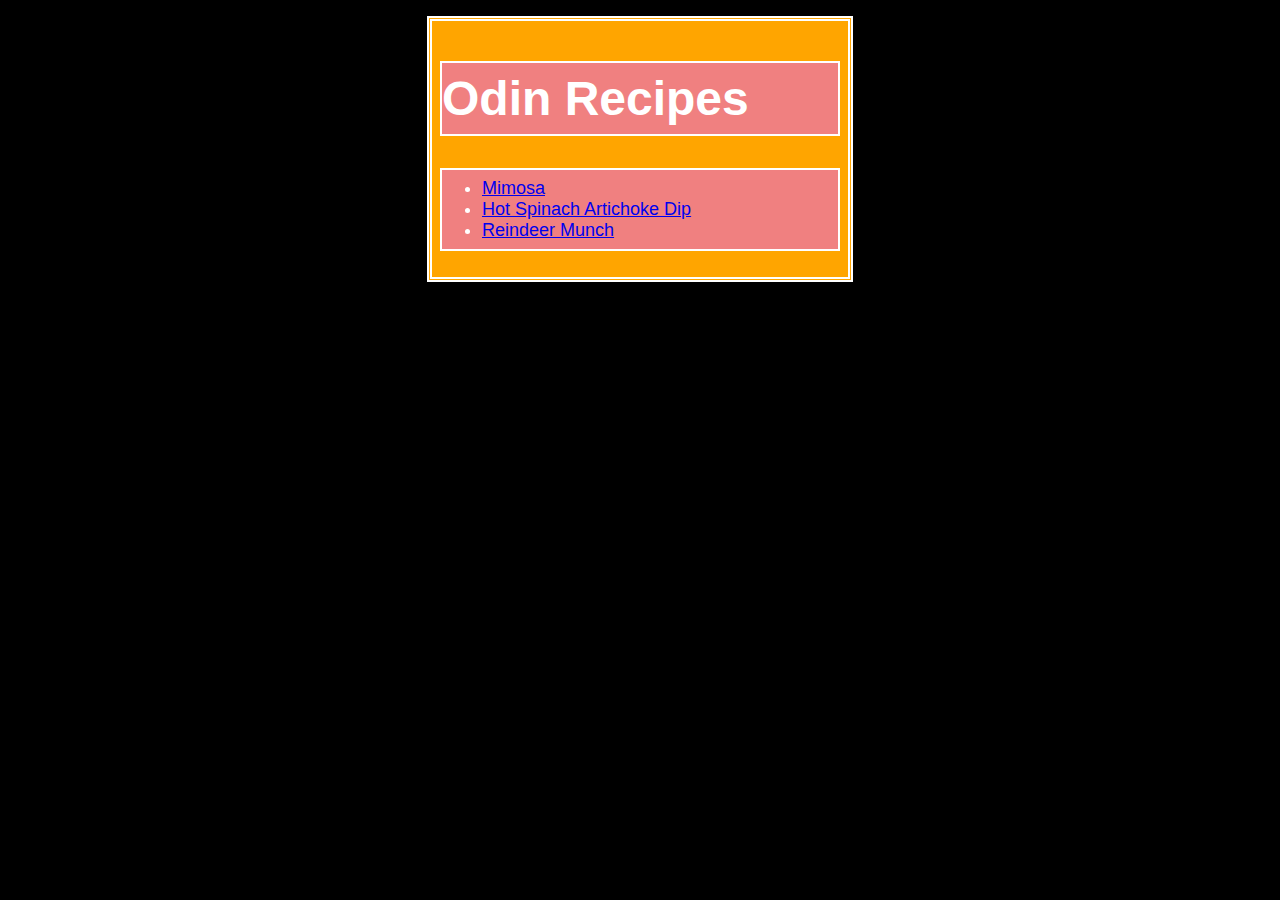
<file: index.html>
<!DOCTYPE html>
<html lang="en">
    <head>
        <meta charset="UTF-8">
        <title>Odin Recipes</title>
        <link rel="stylesheet" href="styles.css">
    </head>
    <body>
        <div class="container">
        <h1 class="main title">Odin Recipes</h1>
        <ul class="main">
            <li><a href="./recipes/mimosa.html">Mimosa</a></li>
            <li><a href="./recipes/spinach.html">Hot Spinach Artichoke Dip</a></li>
            <li><a href="./recipes/munch.html">Reindeer Munch</a></li>
        </ul>
        </div>
    </body>
</html>
</file>
<file: styles.css>
body{
    background:black;
}
.container{
    background: orange;
    width: 400px;
    margin: 16px auto;
    padding: 8px;
    border: 5px double white;
}
.main {
    color: white;
    background: lightcoral;
    font-family: Arial, Helvetica, sans-serif;
    font-size: 18px;
    font-weight: 500px;
    margin 8px auto;
    border: 2px solid white; 
    padding-top: 8px;
    padding-bottom: 8px;

}

.title {
    font-size: 48px;
}
</file>
